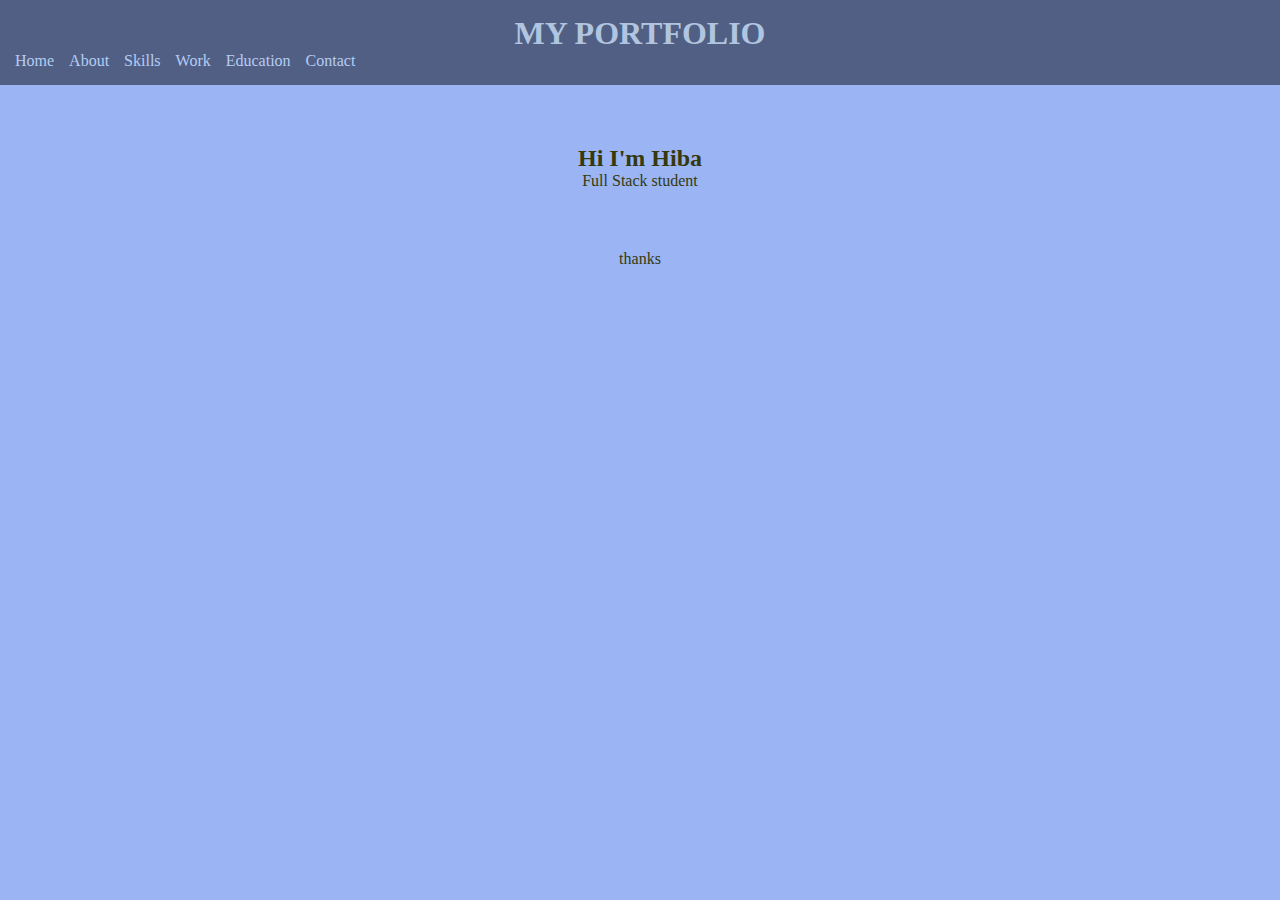
<file: index.html>
<!DOCTYPE html>
<html lang="en">
<head>
  <meta charset="UTF-8" />
  <meta name="viewport" content="width=device-width, initial-scale=1.0"/>

  
  <title>My portfolio</title>
  <link rel="stylesheet" href="style.css" />

</head>
<body>
  <header>
    <div>
    <h1>MY PORTFOLIO</h1>
    <nav>
      <ul class="nav-list">
        <li><a class="#" href="index.html">Home</a></li>
        <li><a class="#" href="about.html">About</a></li>
        <li><a class="#" href="skills.html">Skills</a></li>
        <li><a class="#" href="work.html">Work</a></li>
        <li><a class="#" href="education.html">Education</a></li>
        <li><a class="#" href="contact.html">Contact</a></li>
      </ul>
    </nav>
  </div>
  </header>

  <section class="hero">
    <h2>Hi I'm Hiba</h2>
    <p>Full Stack student</section><p>
    </section>

  <script src="script.js"></script>
  <footer>thanks</footer>
</body>
</html>
</file>
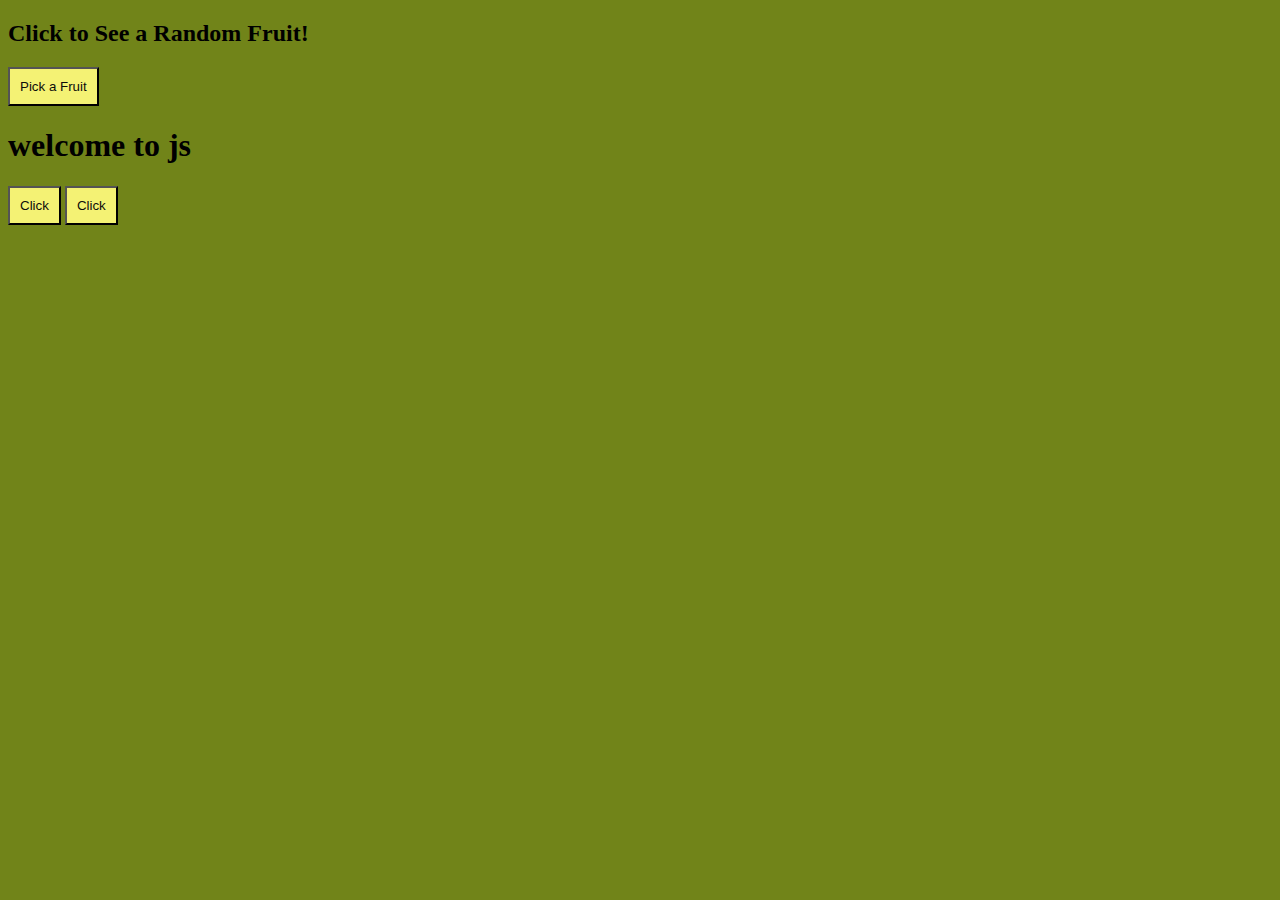
<file: java.html>
<!DOCTYPE html>
<html lang="en">
<head>
    <meta charset="UTF-8">
    <meta name="viewport" content="width=device-width, initial-scale=1.0">
  <title>Fruit Picker </title>
  <style>
    body{
        background-color: rgb(113, 132, 25);
        color: black;
    }
    button{
        color: rgb(13, 13, 11);
        background-color: rgb(244, 242, 116);
        padding: 10px;
    }
  </style>
</head>
<body>

  <h2>Click to See a Random Fruit!</h2>
  <button onclick="showFruit()">Pick a Fruit</button>
  <p id="fruitDisplay"></p>

  <script src="script.js">
   
  </script>
  <h1 id="titel">my java script</h1>
  <script>document.getElementById('titel').innerHTML="welcome to js"</script>
  <button onclick="showMessage()">Click</button>
  <script src="script.js"></script>
  <button type="button"onclick="document.getElementById('demo').innerHTML=Date()">Click</button>
<p id="demo"></p>
</body>
</html>
</file>
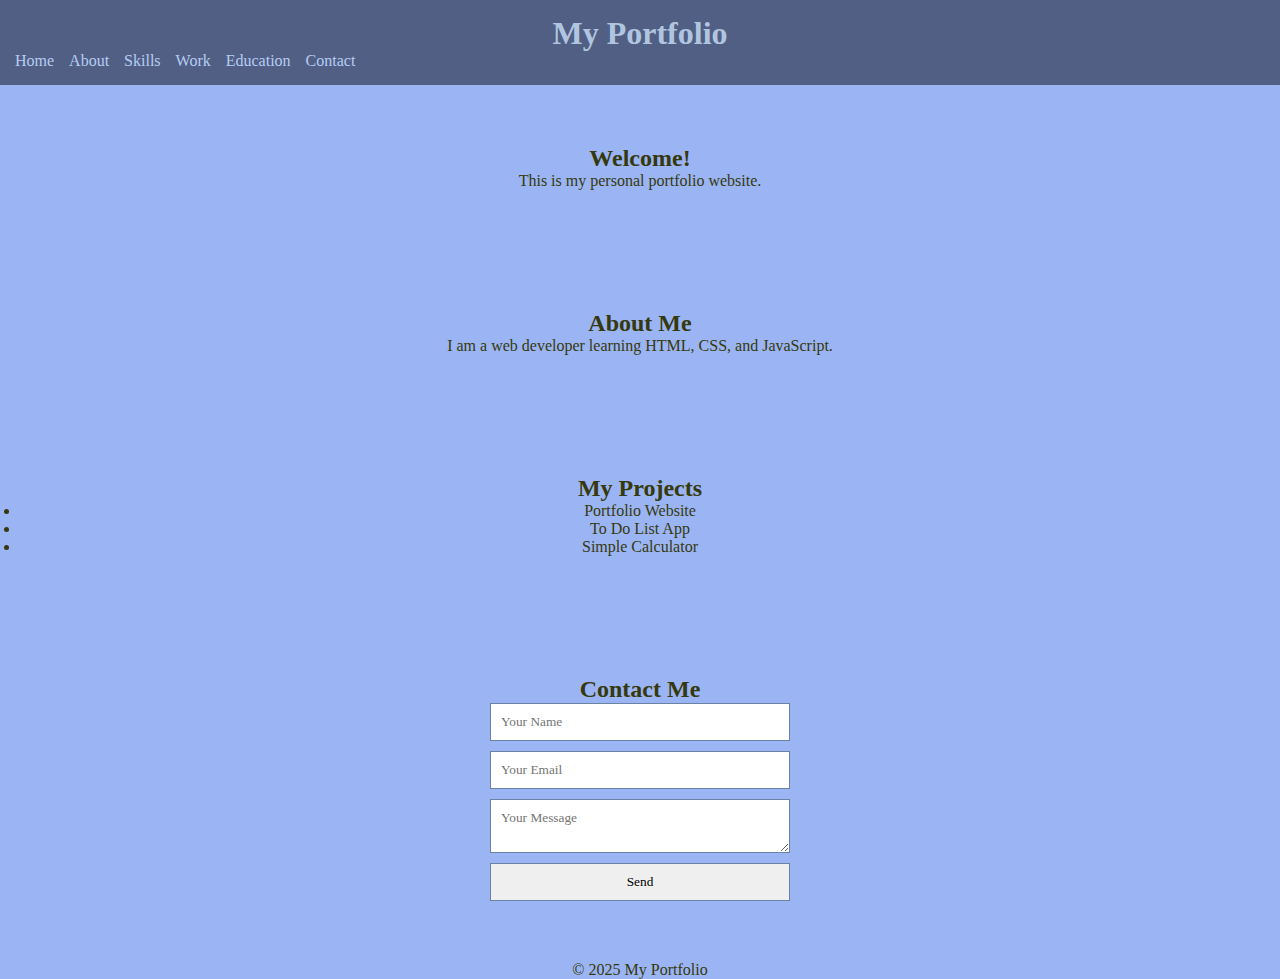
<file: protfolio.html>
<!DOCTYPE html>
<html lang="en">
<head>
    <meta charset="UTF-8">
    <meta name="viewport" content="width=device-width, initial-scale=1.0">
    <title>MY PORTFOLIO</title>
    <link rel="stylesheet" href="style.css">
</head>
<body>
    <header>
        <h1>My Portfolio</h1>
       <nav>
     <ul>
        <li><a href="#home" class="active">Home</a></li>
        <li><a href="#about">About</a></li>
        <li><a href="#skills">Skills</a></li>
        <li><a href="#work">Work</a></li>
        <li><a href="#education">Education</a></li>
        <li><a href="#contact">Contact</a></li>
      </ul>
    </nav>
  </header>

  <section id="home">
    <h2>Welcome!</h2>
    <p>This is my personal portfolio website.</p>
  </section>

  <section id="about">
    <h2>About Me</h2>
    <p>I am a web developer learning HTML, CSS, and JavaScript.</p>
  </section>

  <section id="projects">
    <h2>My Projects</h2>
    <ul>
      <li>Portfolio Website</li>
      <li>To Do List App</li>
      <li>Simple Calculator</li>
    </ul>
  </section>

  <section id="contact">
    <h2>Contact Me</h2>
    <form id="contactForm">
      <input type="text" placeholder="Your Name" required>
      <input type="email" placeholder="Your Email" required>
      <textarea placeholder="Your Message" required></textarea>
      <button type="submit">Send</button>
    </form>
    <p id="formMsg"></p>
  </section>

  <footer>
    <p>© 2025 My Portfolio</p>
  </footer>

  <script src="script.js"></script>
</body>
</html>
</file>
<file: style.css>
* {
  margin: 0;
  padding: 0;
  box-sizing: border-box;
  font-family: sans-serif;
  font-family: Georgia, 'Times New Roman', Times, serif;
}

body {
  background: #9bb4f4;
  color: #35390d;
 text-align: center;

}

header {
  background: #525f84;
  padding: 15px;
  color: rgb(176, 197, 223);
  font-family: 'Trebuchet MS', 'Lucida Sans Unicode', 'Lucida Grande', 'Lucida Sans', Arial, sans-serif;
}

nav {
  display: flex;
  justify-content: space-between;
  align-items: center;
}

nav ul {
  display: flex;
  gap: 15px;
  list-style: none;
}

nav a {
  color: rgb(180, 205, 244);
  text-decoration: none;
  font-family: Georgia, Times, 'Times New Roman', serif;
}

.hero, section {
  padding: 60px 20px;
  text-align: center;
}

form {
  display: flex;
  flex-direction: column;
  gap: 10px;
  max-width: 300px;
  margin: auto;
}

input, textarea, button {
  padding: 10px;
  border: 1px solid #6b82a7;
}
.nav-list :hover{
color: #35390d;
text-align: end;
}
</file>
